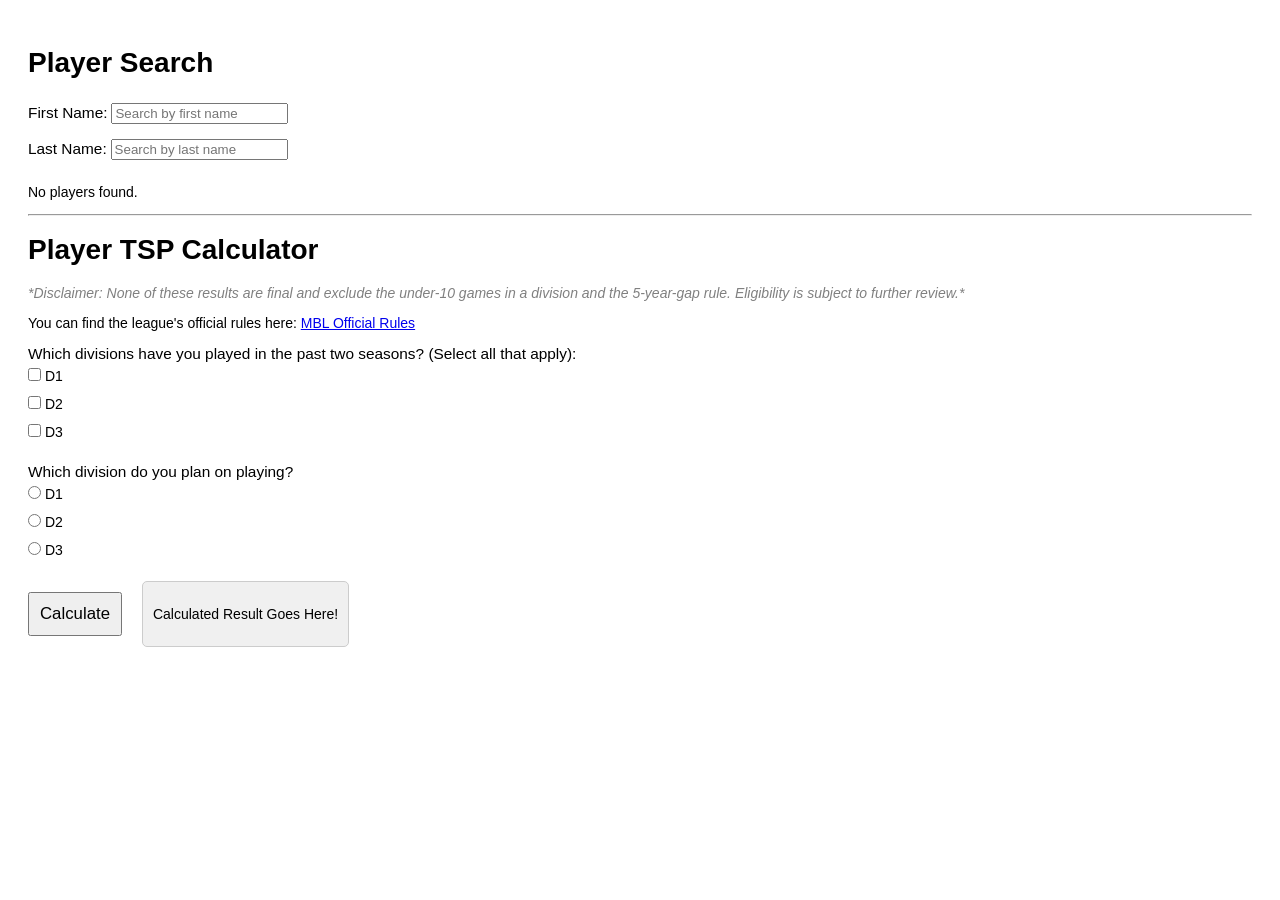
<file: index.html>
<!DOCTYPE html>
<html lang="en">
<head>
    <meta charset="UTF-8">
    <meta name="viewport" content="width=device-width, initial-scale=1.0">
    <title>Player Search</title>
    <link rel="stylesheet" href="style.css">
</head>
<body>

    <h1>Player Search</h1>

    <div>
        <label for="firstNameSearch">First Name:</label>
        <input type="text" id="firstNameSearch" placeholder="Search by first name">
    </div>
    <div>
        <label for="lastNameSearch">Last Name:</label>
        <input type="text" id="lastNameSearch" placeholder="Search by last name">
    </div>

<!--     <button type="button" id="searchButton">Search</button> -->

    <div id="results"></div>

    <hr>

    
    <form id="playerForm">
        <h1>Player TSP Calculator</h1>

       <p id="disclaimer" style="font-style: italic; color: gray; display: block;">
            *Disclaimer: None of these results are final and exclude the under-10 games in a division and the 5-year-gap rule. Eligibility is subject to further review.*
       </p>

        <p>
        You can find the league's official rules here: 
        <a href="https://www.mbleague.com/rules" target="_blank">
            MBL Official Rules
        </a>
        </p>
        
        <!-- Divisions Played Checkbox -->
        <label for="divisionsPlayed">Which divisions have you played in the past two seasons? (Select all that apply):</label><br>
        <input type="checkbox" id="d1" name="divisionsPlayed" value="D1"> D1<br>
        <input type="checkbox" id="d2" name="divisionsPlayed" value="D2"> D2<br>
        <input type="checkbox" id="d3" name="divisionsPlayed" value="D3"> D3<br><br>

        <!-- Divisions Planned Radio -->
        <label for="divisionsPlanned">Which division do you plan on playing?</label><br>
        <input type="radio" id="planD1" name="divisionsPlanned" value="D1"> D1<br>
        <input type="radio" id="planD2" name="divisionsPlanned" value="D2"> D2<br>
        <input type="radio" id="planD3" name="divisionsPlanned" value="D3"> D3<br><br>

        <p id="note" style="display: none;"><strong>Note:</strong> If the player has played fewer than 10 games in the past 2 seasons in a division, include a third season to reach a minimum of 10 games.</p>

        <!-- TSP and Games Input (Initially Hidden) -->
        <div id="D1Fields" class="divisionFields" style="display: none;">
            <label for="D1TSP">Total TSP (Last 2 D1 Seasons):</label>
            <input type="number" id="D1TSP" name="D1TSP" step="any"><br>
            <label for="D1Games">Total games (Last 2 D1 Seasons):</label>
            <input type="number" id="D1Games" name="D1Games"><br><br>
        </div>

        <div id="D2Fields" class="divisionFields" style="display: none;">
            <label for="D2TSP">Total TSP (Last 2 D2 Seasons):</label>
            <input type="number" id="D2TSP" name="D2TSP" step="any"><br>
            <label for="D2Games">Total games (Last 2 D2 Seasons):</label>
            <input type="number" id="D2Games" name="D2Games"><br><br>
        </div>

        <div id="D3Fields" class="divisionFields" style="display: none;">
            <label for="D3TSP">Total TSP (Last 2 D3 Seasons):</label>
            <input type="number" id="D3TSP" name="D3TSP" step="any"><br>
            <label for="D3Games">Total games (Last 2 D3 Seasons):</label>
            <input type="number" id="D3Games" name="D3Games"><br><br>
        </div>

<!--         <button type="submit">Calculate</button>
        <div id="result"></div> -->
        <div style="display: flex; align-items: center;">
        <button type="submit">Calculate</button>
        <div id="result">
<!--           <h3>Results</h3> -->
            <p id="resultText">Calculated Result Goes Here!</p>
        </div>
    </div>
    </form>

<!--     <div id="result"></div> -->

    <script src="app.js"></script>
</body>
</html>
</file>
<file: style.css>
body {
  font-family: Arial, sans-serif;
  padding: 20px;
  font-size: 14px;
}

label {
  font-size: 1.1em;
}

button {
  font-size: 1.2em;
  padding: 10px;
  display: inline-block; /* Ensures the button stays inline with the result */
}

#result {
  margin-left: 20px; /* Adds space between the button and the result */
  display: inline-block; /* Ensures the result appears next to the button */
  padding: 10px;
  background-color: #f0f0f0;
  border-radius: 5px;
  border: 1px solid #ccc;
}

input, select {
  margin: 5px 0 10px;
}

/* button {
  font-size: 1.2em;
  padding: 10px;
} */

.player {
    border: 1px solid #ccc;
    padding: 10px;
    margin: 5px;
    display: flex;
    flex-wrap: wrap;  /* Allow wrapping to the next line if there is not enough space */
    justify-content: space-between; /* Distribute space evenly */
}

.player-details {
    display: flex;
    flex-wrap: wrap;  /* Allow wrapping to the next line if needed */
    justify-content: space-between;
}

.player-details div {
    margin: 5px 10px;
    flex: 1;  /* Allow the elements to stretch and take equal space */
}

.player-details div strong {
    display: block;
    margin-bottom: 5px;
}

table {
    width: 100%;
    border-collapse: collapse;
}

table, th, td {
    border: 1px solid black;
}

th, td {
    padding: 8px;
    text-align: left;
}

#pagination button {
    margin-right: 5px;
}

.new-line {
    margin-bottom: 20px; /* Adds space before the box */
}

.bottom-box {
    text-align: left; /* Centers the button */
}

.link {
    display: inline-block;
    padding: 15px 25px;
    background-color: #4CAF50; /* Green background */
    color: white;
    text-decoration: none;
    border-radius: 5px; /* Rounded corners */
    font-size: 16px;
    font-weight: bold;
    transition: background-color 0.3s ease;
}

.link:hover {
    background-color: #45a049; /* Darker green on hover */
}
</file>
